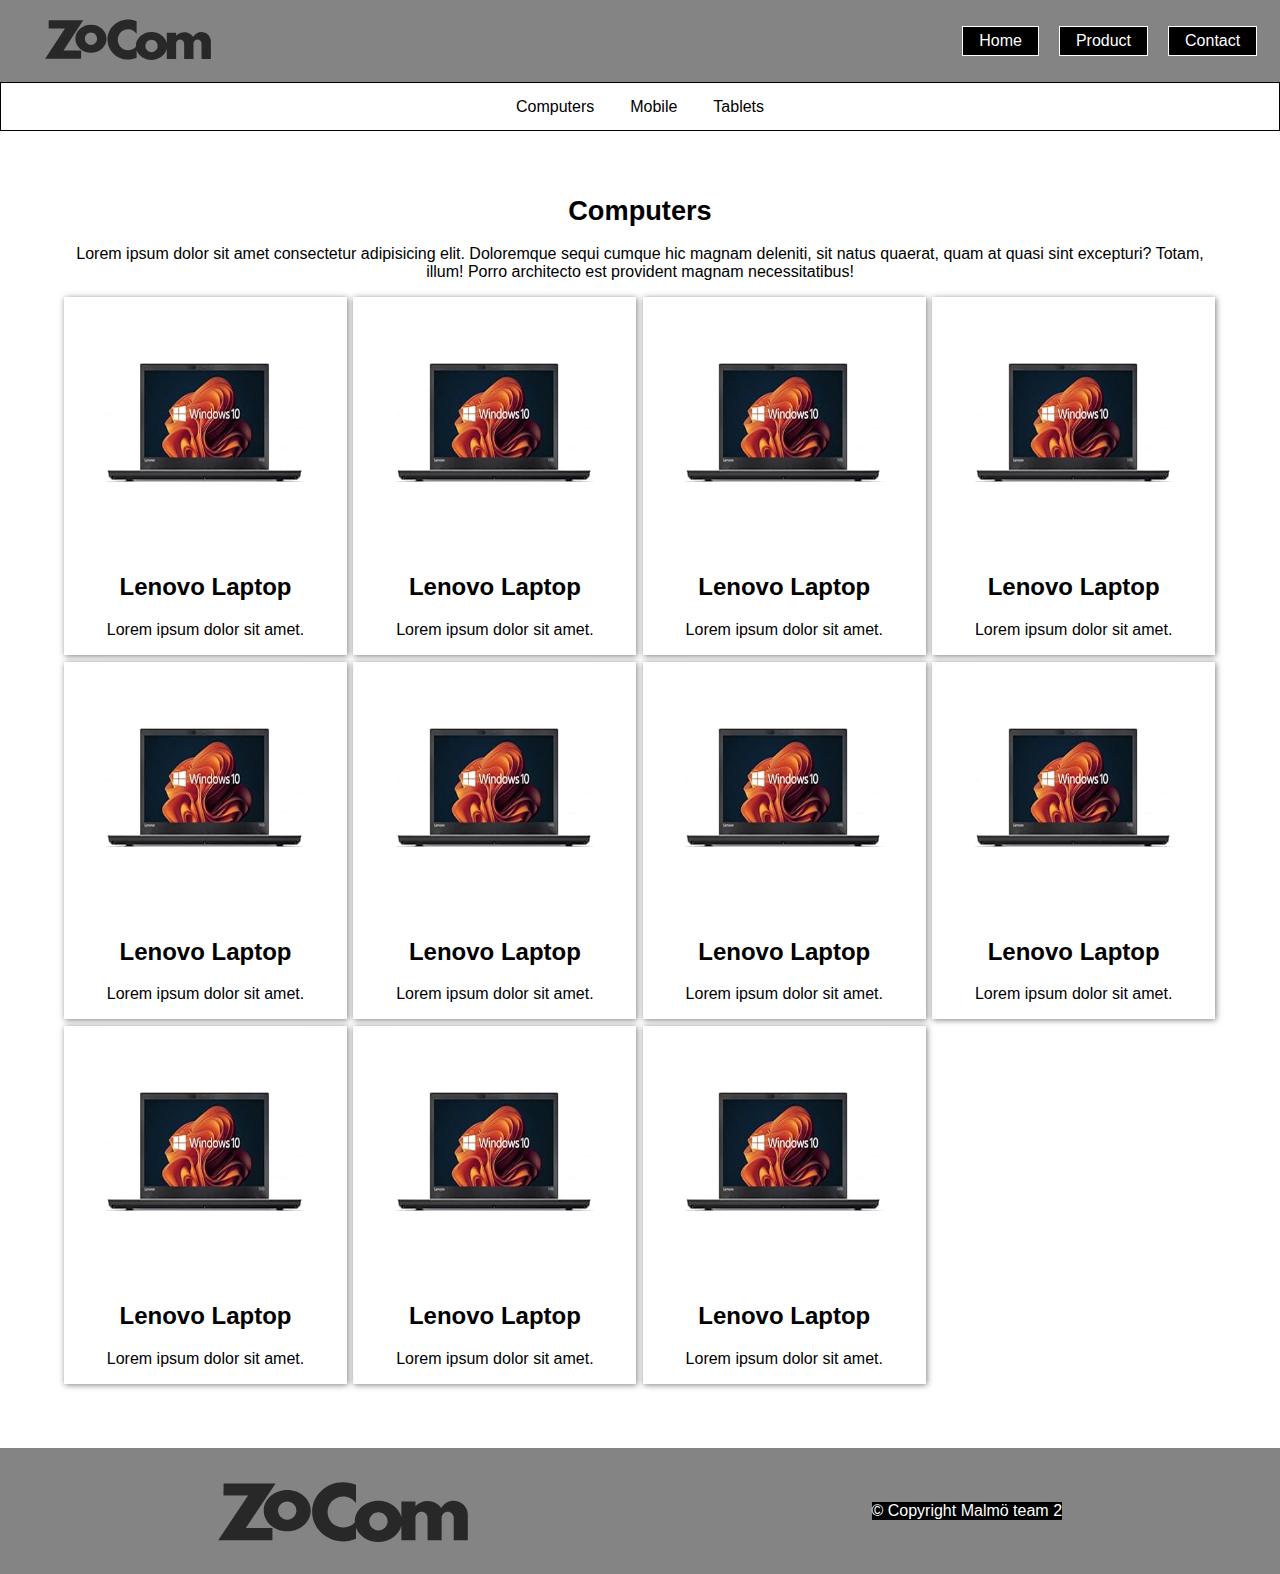
<file: computers.html>
<!DOCTYPE html>
<html lang="en">
<head>
    <meta charset="UTF-8">
    <meta name="viewport" content="width=device-width, initial-scale=1.0">
    <meta name="description" content="Boiler Room V39">
    <link rel="stylesheet" href="css/style.css">
    <title>Boiler-RoomV39-Computers</title>
</head>
<body>

    <header class="grid">
        <nav>
            <!-- <a href="#">Home</a>
            <a href="#">Products</a>
            <a href="#">Contact</a> -->
            <a href="index.html"><img id="logotyp" alt="home-logo" src="pictures/zocom-logo.svg" ></a>
             <ul>
                <li class="active-link"><a href="index.html">Home</a></li>
                <li><a href="product.html">Product</a></li>
                <li><a href="contact.html">Contact</a></li>
            </ul>
        </nav>
    </header>

    <aside>
        <!-- Lade till en ul med list items -->
        <ul>
            <li><a href="computers.html">Computers</a></li>
            <li><a href="mobile.html">Mobile</a></li>
            <li><a href="tablets.html">Tablets</a></li>
        </ul>
    </aside>
    <main>

            <h1>Computers</h1>
            <p>Lorem ipsum dolor sit amet consectetur adipisicing elit. Doloremque sequi cumque hic magnam deleniti, sit natus quaerat, quam at quasi sint excepturi? Totam, illum! Porro architecto est provident magnam necessitatibus!</p>
        <section class="best-sellers">
        <!-- Ändrade från section -->
        <article>
            <!-- behöver vi inte ha "figure" på varje img? -->
            <img src="pictures/lenovo-laptop.jpg" alt="lenovolaptop" aria-label="lenovolaptop">
            <h2>Lenovo Laptop</h2>
             <!--ändrar h2 för o matcha produkt-typen  -->
            <p>Lorem ipsum dolor sit amet.</p>
        </article>
        
        <article>
            <!-- behöver vi inte ha "figure" på varje img? -->
            <img src="pictures/lenovo-laptop.jpg" alt="lenovolaptop" aria-label="lenovolaptop">
            <h2>Lenovo Laptop</h2>
             <!--ändrar h2 för o matcha produkt-typen  -->
            <p>Lorem ipsum dolor sit amet.</p>
        </article>
        
        <article>
            <img src="pictures/lenovo-laptop.jpg" alt="lenovolaptop" aria-label="lenovolaptop">
            <h2>Lenovo Laptop</h2>
             <!--ändrar h2 för o matcha produkt-typen  -->
            <p>Lorem ipsum dolor sit amet.</p>
        </article>
        
        <article>
            <img src="pictures/lenovo-laptop.jpg" alt="lenovolaptop" aria-label="lenovolaptop">
            <h2>Lenovo Laptop</h2>
             <!--ändrar h2 för o matcha produkt-typen  -->
            <p>Lorem ipsum dolor sit amet.</p>  
        </article>
    
        <article>
            <!-- behöver vi inte ha "figure" på varje img? -->
            <img src="pictures/lenovo-laptop.jpg" alt="lenovolaptop" aria-label="lenovolaptop">
            <h2>Lenovo Laptop</h2>
             <!--ändrar h2 för o matcha produkt-typen  -->
            <p>Lorem ipsum dolor sit amet.</p>
        </article>
        
        <article>
            <!-- behöver vi inte ha "figure" på varje img? -->
            <img src="pictures/lenovo-laptop.jpg" alt="lenovolaptop" aria-label="lenovolaptop">
            <h2>Lenovo Laptop</h2>
             <!--ändrar h2 för o matcha produkt-typen  -->
            <p>Lorem ipsum dolor sit amet.</p>
        </article>
        
        <article>
            <img src="pictures/lenovo-laptop.jpg" alt="lenovolaptop" aria-label="lenovolaptop">
            <h2>Lenovo Laptop</h2>
             <!--ändrar h2 för o matcha produkt-typen  -->
            <p>Lorem ipsum dolor sit amet.</p>
        </article>
        
        <article>
            <img src="pictures/lenovo-laptop.jpg" alt="lenovolaptop" aria-label="lenovolaptop">
            <h2>Lenovo Laptop</h2>
             <!--ändrar h2 för o matcha produkt-typen  -->
            <p>Lorem ipsum dolor sit amet.</p>  
        </article>

        <article>
            <!-- behöver vi inte ha "figure" på varje img? -->
            <img src="pictures/lenovo-laptop.jpg" alt="lenovolaptop" aria-label="lenovolaptop">
            <h2>Lenovo Laptop</h2>
             <!--ändrar h2 för o matcha produkt-typen  -->
            <p>Lorem ipsum dolor sit amet.</p>
        </article>
        
        <article>
            <!-- behöver vi inte ha "figure" på varje img? -->
            <img src="pictures/lenovo-laptop.jpg" alt="lenovolaptop" aria-label="lenovolaptop">
            <h2>Lenovo Laptop</h2>
             <!--ändrar h2 för o matcha produkt-typen  -->
            <p>Lorem ipsum dolor sit amet.</p>
        </article>
        
        <article>
            <img src="pictures/lenovo-laptop.jpg" alt="lenovolaptop" aria-label="lenovolaptop">
            <h2>Lenovo Laptop</h2>
             <!--ändrar h2 för o matcha produkt-typen  -->
            <p>Lorem ipsum dolor sit amet.</p>
        </article>
        

    </section>
</main>
    
    <footer>
        <img src="pictures/zocom-logo.svg" alt="homelogo" class="logo-bottom">
        <p> &#169; Copyright Malmö team 2</p> 
        
    </footer>   
    
</body>
</html>
</file>
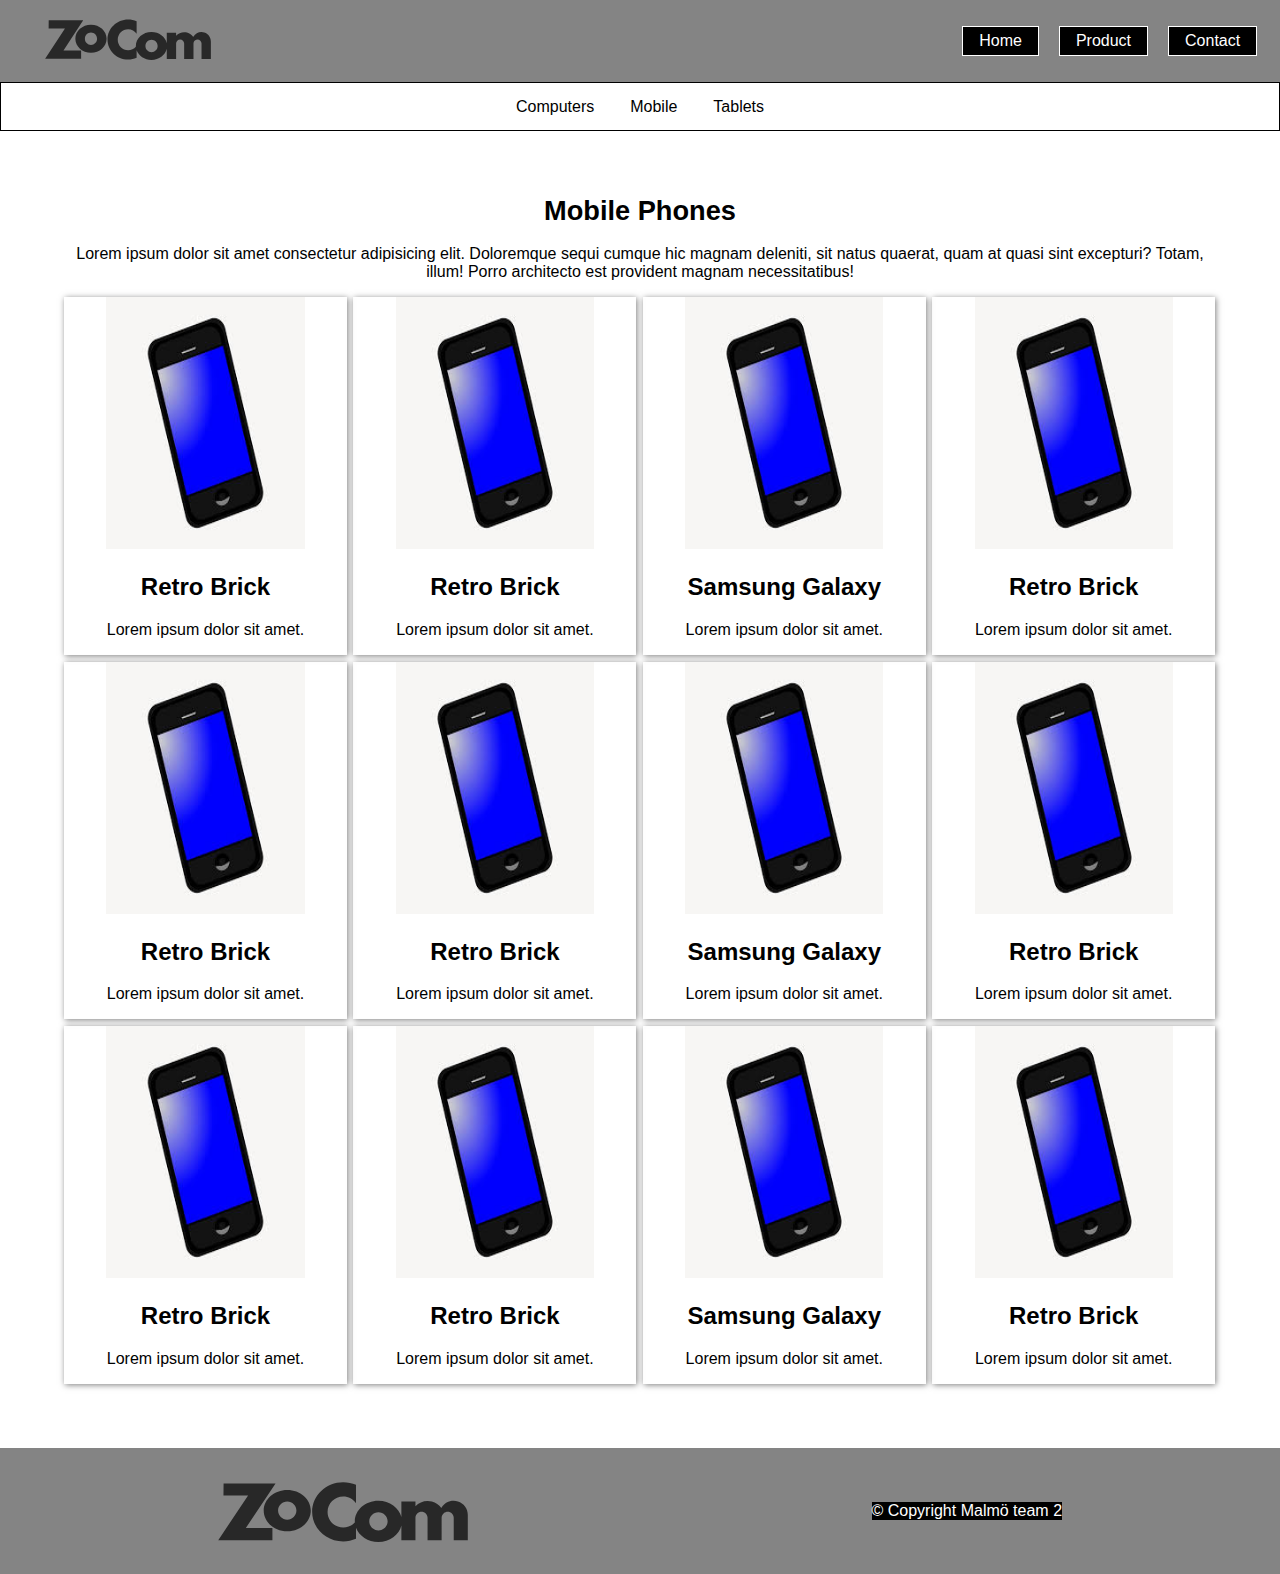
<file: mobile.html>
<!DOCTYPE html>
<html lang="en">
<head>
    <meta charset="UTF-8">
    <meta name="viewport" content="width=device-width, initial-scale=1.0">
    <meta name="description" content="Boiler Room V39">
    <link rel="stylesheet" href="css/style.css">
    <title>Boiler-RoomV39-Computers</title>
</head>
<body>

    <header class="grid">
        <nav>
            <!-- <a href="#">Home</a>
            <a href="#">Products</a>
            <a href="#">Contact</a> -->
            <a href="index.html"><img id="logotyp" src="pictures/zocom-logo.svg" aria-label="gå till hemsidan" ></a>
             <ul>
                <li class="active-link"><a href="index.html">Home</a></li>
                <li><a href="product.html">Product</a></li>
                <li><a href="contact.html">Contact</a></li>
            </ul>
        </nav>
    </header>

    <aside>
        <!-- Lade till en ul med list items -->
        <ul>
            <li><a href="computers.html">Computers</a></li>
            <li><a href="mobile.html">Mobile</a></li>
            <li><a href="tablets.html">Tablets</a></li>
        </ul>
    </aside>
    <main>
        <h1>Mobile Phones</h1>
        <p>Lorem ipsum dolor sit amet consectetur adipisicing elit. Doloremque sequi cumque hic magnam deleniti, sit natus quaerat, quam at quasi sint excepturi? Totam, illum! Porro architecto est provident magnam necessitatibus!</p>
        <section class="best-sellers">
            <article>

                <img src="pictures/Retro-brick.jpeg" alt="retro brick" aria-label="retro brick">
                <h2>Retro Brick</h2>

                <p>Lorem ipsum dolor sit amet.</p>
            </article>

            <article>

                <img src="pictures/Retro-brick.jpeg" alt="retro brick" aria-label="retro brick">
                <h2>Retro Brick</h2>

                <p>Lorem ipsum dolor sit amet.</p>
            </article>
            
            <article>
                <img src="pictures/Retro-brick.jpeg" alt="retro brick" aria-label="retro brick">
                <h2>Samsung Galaxy</h2>

                <p>Lorem ipsum dolor sit amet.</p>  
            </article>

            <article>
                <img src="pictures/Retro-brick.jpeg" alt="retro brick" aria-label="retro brick">
                <h2>Retro Brick</h2>
                <p>Lorem ipsum dolor sit amet.</p>
            </article>

            <article>

                <img src="pictures/Retro-brick.jpeg" alt="retro brick" aria-label="retro brick">
                <h2>Retro Brick</h2>

                <p>Lorem ipsum dolor sit amet.</p>
            </article>

            <article>

                <img src="pictures/Retro-brick.jpeg" alt="retro brick" aria-label="retro brick">
                <h2>Retro Brick</h2>

                <p>Lorem ipsum dolor sit amet.</p>
            </article>
            
            <article>
                <img src="pictures/Retro-brick.jpeg" alt="retro brick" aria-label="retro brick">
                <h2>Samsung Galaxy</h2>

                <p>Lorem ipsum dolor sit amet.</p>  
            </article>

            <article>
                <img src="pictures/Retro-brick.jpeg" alt="retro brick" aria-label="retro brick">
                <h2>Retro Brick</h2>
                <p>Lorem ipsum dolor sit amet.</p>
            </article>

            <article>

                <img src="pictures/Retro-brick.jpeg" alt="retro brick" aria-label="retro brick">
                <h2>Retro Brick</h2>

                <p>Lorem ipsum dolor sit amet.</p>
            </article>

            <article>

                <img src="pictures/Retro-brick.jpeg" alt="retro brick" aria-label="retro brick">
                <h2>Retro Brick</h2>

                <p>Lorem ipsum dolor sit amet.</p>
            </article>
            
            <article>
                <img src="pictures/Retro-brick.jpeg" alt="retro brick" aria-label="retro brick">
                <h2>Samsung Galaxy</h2>

                <p>Lorem ipsum dolor sit amet.</p>  
            </article>

            <article>
                <img src="pictures/Retro-brick.jpeg" alt="retro brick" aria-label="retro brick">
                <h2>Retro Brick</h2>
                <p>Lorem ipsum dolor sit amet.</p>
            </article>
        </section>
    </main>
    
            <footer>
                <img src="pictures/zocom-logo.svg" class="logo-bottom" alt="logotyp" aria-label="gå till startsidan">
                <p> &#169; Copyright Malmö team 2</p> 
                
            </footer>   
    
</body>
</html>
</file>
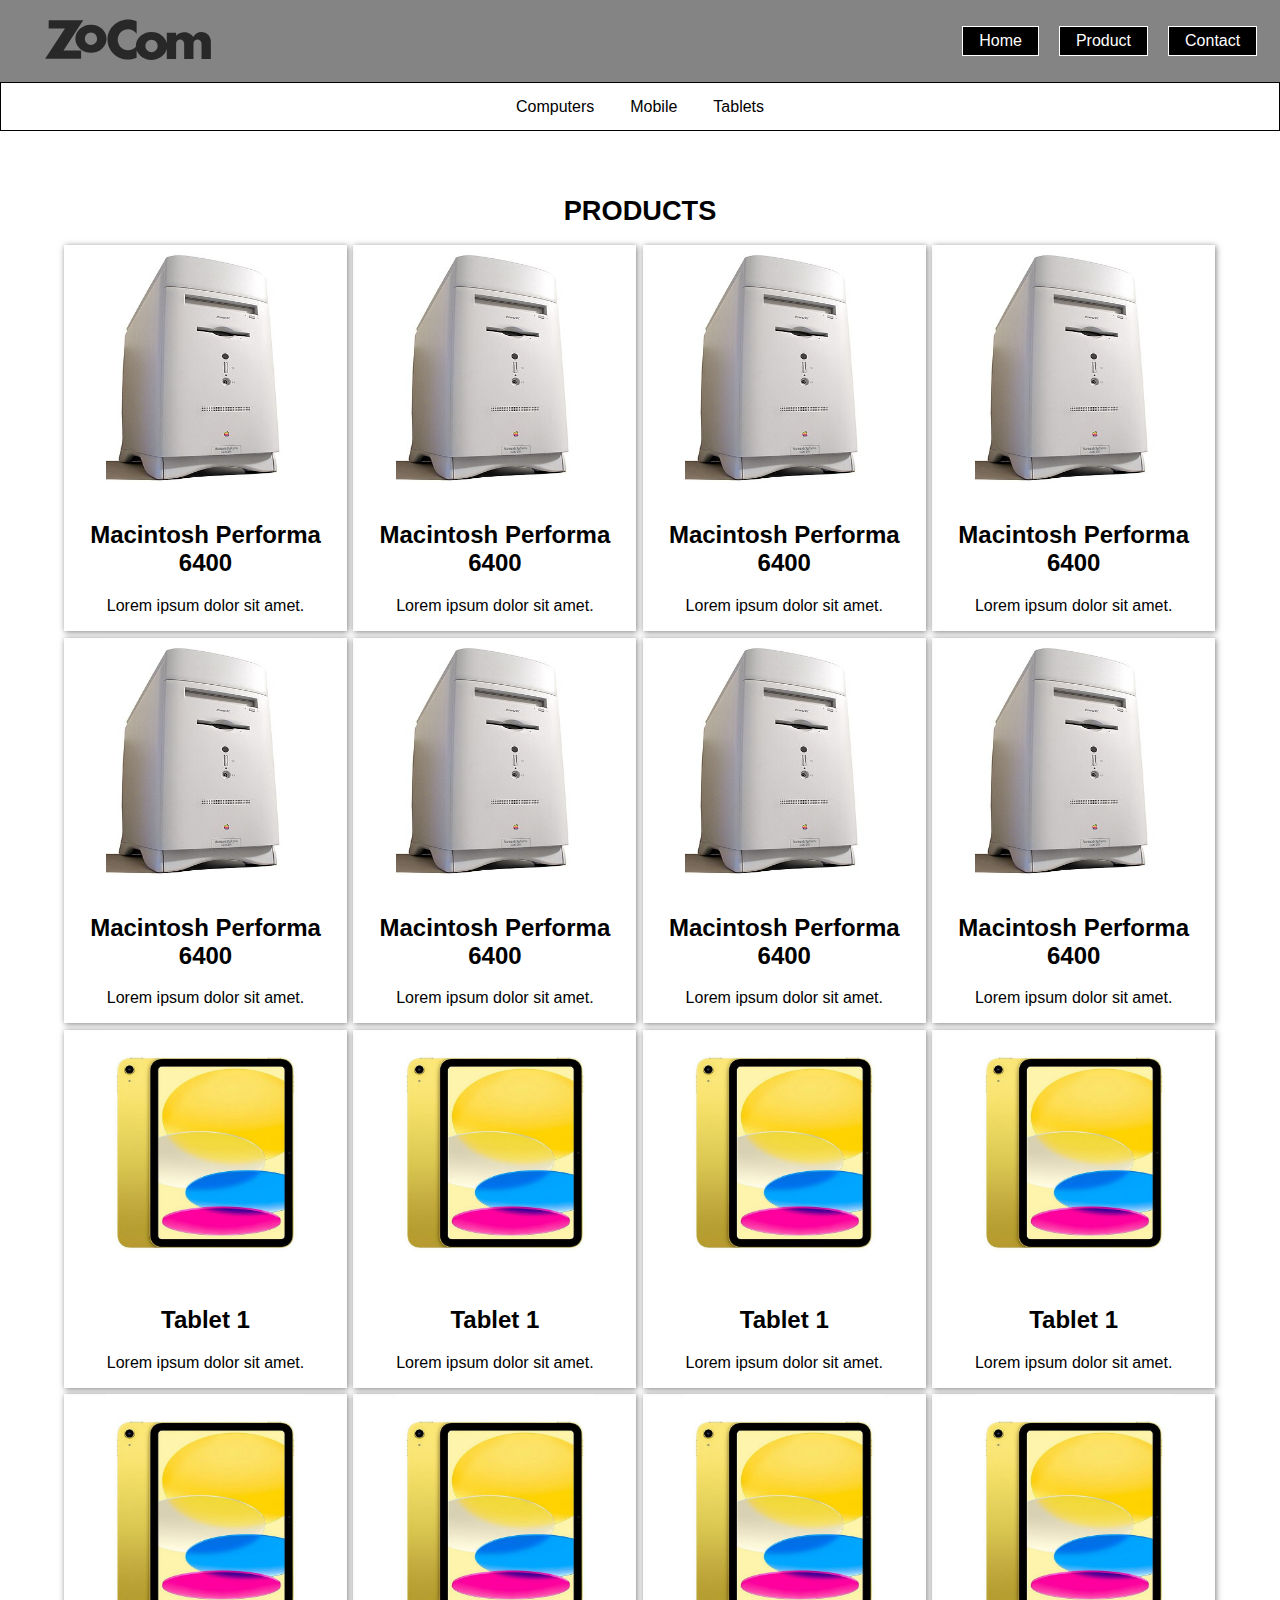
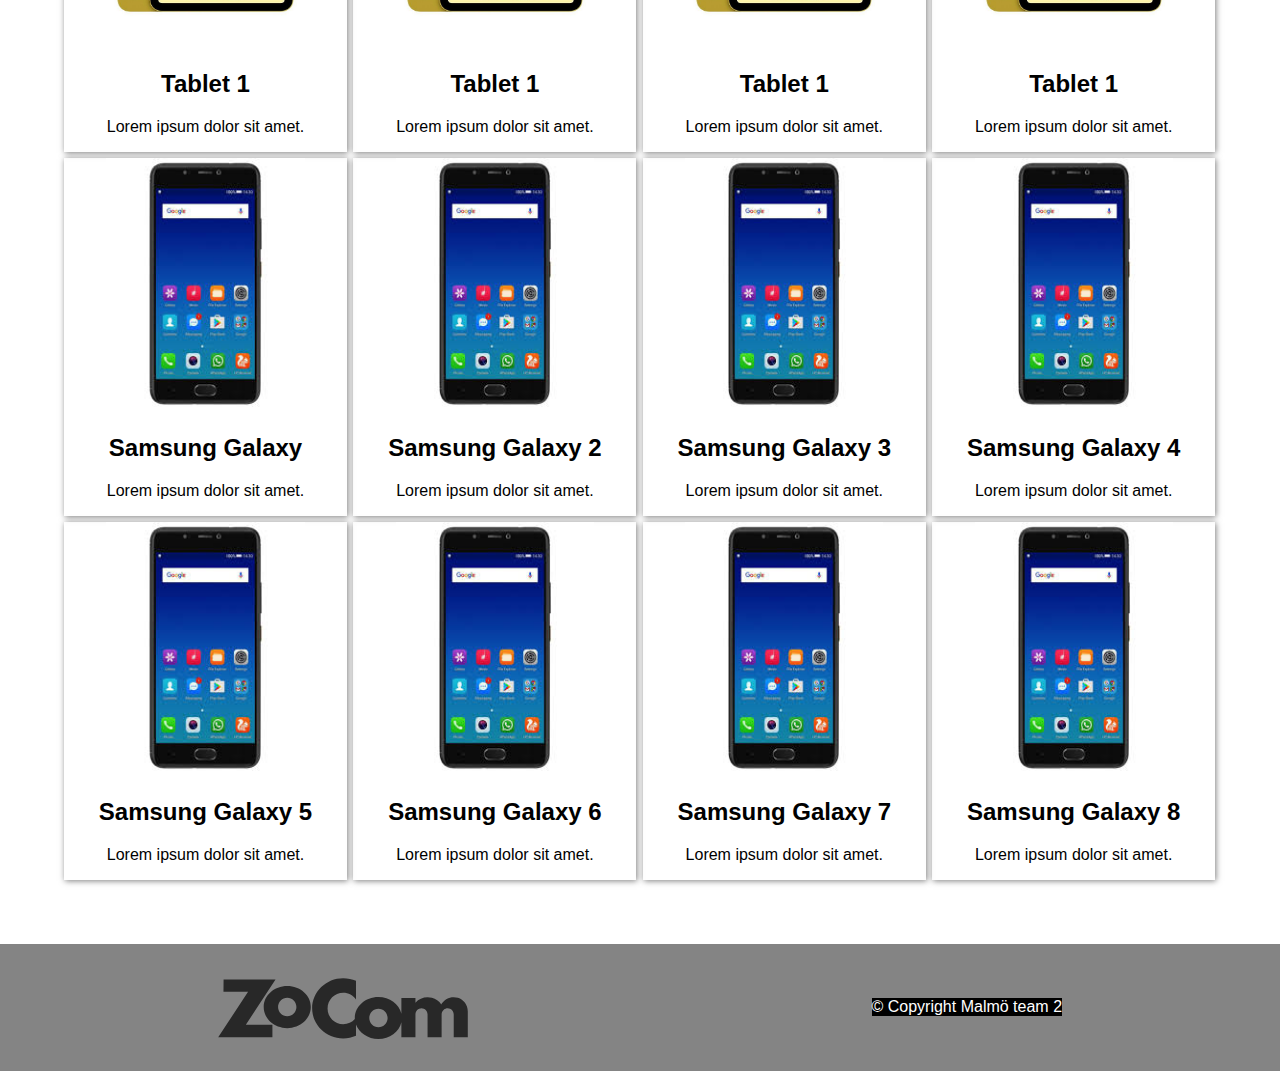
<file: product.html>
<!DOCTYPE html>
<html lang="en">
<head>
    <meta charset="UTF-8">
    <meta name="viewport" content="width=device-width, initial-scale=1.0">
    <meta name="description" content="Boiler Room V39">
    <link rel="stylesheet" href="css/style.css">
    <title>Boiler-RoomV39</title>
</head>

<body>
    <header class="grid">
        <nav>
            <a href="index.html"><img id="logotyp" src="pictures/zocom-logo.svg" aria-label="gå till startsidan" ></a>
             <ul>

                <li><a href="index.html">Home</a></li>
                <li class="active-link"><a href="product.html">Product</a></li>
                <li><a href="contact.html">Contact</a></li>
            </ul>
        </nav>
    </header>

    <aside>
        <!-- Lade till en ul med list items -->
        <ul>
            <li><a href="computers.html">Computers</a></li>
            <li><a href="mobile.html">Mobile</a></li>
            <li><a href="tablets.html">Tablets</a></li>
        </ul>
    </aside>
    

    <main>
        <h1>PRODUCTS</h1>
    <section class="best-sellers">
        <article class="best-sellers-article">
            <img src="pictures/Macintosh_Performa_6400.jpg" alt="Macintosh" aria-label="macintosh">
            <h2>Macintosh Performa 6400</h2>
            <p>Lorem ipsum dolor sit amet.</p>  
        </article>
        
        <article class="best-sellers-article">
            <img src="pictures/Macintosh_Performa_6400.jpg" alt="Macintosh" aria-label="macintosh">
            <h2>Macintosh Performa 6400</h2>
            <p>Lorem ipsum dolor sit amet.</p>  
        </article>

        <article class="best-sellers-article">
            <img src="pictures/Macintosh_Performa_6400.jpg" alt="Macintosh" aria-label="macintosh">
            <h2>Macintosh Performa 6400</h2>
            <p>Lorem ipsum dolor sit amet.</p>
        </article>

        <article class="best-sellers-article">
            <img src="pictures/Macintosh_Performa_6400.jpg" alt="Macintosh" aria-label="macintosh">
            <h2>Macintosh Performa 6400</h2>
            <p>Lorem ipsum dolor sit amet.</p>  
        </article>
        <article class="best-sellers-article">
            <img src="pictures/Macintosh_Performa_6400.jpg" alt="Macintosh" aria-label="macintosh">
            <h2>Macintosh Performa 6400</h2>
            <p>Lorem ipsum dolor sit amet.</p>  
        </article>
        
        <article class="best-sellers-article">
            <img src="pictures/Macintosh_Performa_6400.jpg" alt="Macintosh" aria-label="macintosh">
            <h2>Macintosh Performa 6400</h2>
            <p>Lorem ipsum dolor sit amet.</p>  
        </article>
    
        <article class="best-sellers-article">
            <img src="pictures/Macintosh_Performa_6400.jpg" alt="Macintosh" aria-label="macintosh">
            <h2>Macintosh Performa 6400</h2>
            <p>Lorem ipsum dolor sit amet.</p>  
        </article>
        <article class="best-sellers-article">
            <img src="pictures/Macintosh_Performa_6400.jpg" alt="Macintosh" aria-label="macintosh">
            <h2>Macintosh Performa 6400</h2>
            <p>Lorem ipsum dolor sit amet.</p>  
        </article>
    <!-- Computers -->
     <!-- Tablets -->
        <article class="best-sellers-article">
            <img src="pictures/yellowpad.jpeg" alt="yellowpad tablet" aria-label="yellowpad tablet">
            <h2>Tablet 1</h2>
            <p>Lorem ipsum dolor sit amet.</p>  
        </article>
        <article class="best-sellers-article">   
            <img src="pictures/yellowpad.jpeg" alt="yellowpad tablet" aria-label="yellowpad tablet">
            <h2>Tablet 1</h2>
            <p>Lorem ipsum dolor sit amet.</p>  
        </article>

        <article class="best-sellers-article">
            <img src="pictures/yellowpad.jpeg" alt="yellowpad tablet" aria-label="yellowpad tablet">
            <h2>Tablet 1</h2>
            <p>Lorem ipsum dolor sit amet.</p>
        </article>

        <article class="best-sellers-article">
            <img src="pictures/yellowpad.jpeg" alt="yellowpad tablet" aria-label="yellowpad tablet">
            <h2>Tablet 1</h2>
            <p>Lorem ipsum dolor sit amet.</p>  
        </article>
        <article class="best-sellers-article">
            <img src="pictures/yellowpad.jpeg" alt="yellowpad tablet" aria-label="yellowpad tablet">
            <h2>Tablet 1</h2>
            <p>Lorem ipsum dolor sit amet.</p>  
        </article>
        
        <article class="best-sellers-article">
            <img src="pictures/yellowpad.jpeg" alt="yellowpad tablet" aria-label="yellowpad tablet">
            <h2>Tablet 1</h2>
            <p>Lorem ipsum dolor sit amet.</p>  
        </article>
    
        <article class="best-sellers-article">
            <img src="pictures/yellowpad.jpeg" alt="yellowpad tablet" aria-label="yellowpad tablet">
            <h2>Tablet 1</h2>
            <p>Lorem ipsum dolor sit amet.</p>  
        </article>
        <article class="best-sellers-article">
            <img src="pictures/yellowpad.jpeg" alt="yellowpad tablet" aria-label="yellowpad tablet">
            <h2>Tablet 1</h2>
            <p>Lorem ipsum dolor sit amet.</p>  
        </article>
    <!-- Tablets -->
    <!-- Phones -->
        <article class="best-sellers-article">
            <img src="pictures/samsung-galaxy15.jpeg" alt="samsung-galaxy" aria-label="samsung-galaxy">
            <h2>Samsung Galaxy</h2>
            <p>Lorem ipsum dolor sit amet.</p>  
        </article>
        
        <article class="best-sellers-article">
            <img src="pictures/samsung-galaxy15.jpeg" alt="samsung-galaxy" aria-label="samsung-galaxy">
            <h2>Samsung Galaxy 2</h2>
            <p>Lorem ipsum dolor sit amet.</p>  
        </article>

        <article class="best-sellers-article">
            <img src="pictures/samsung-galaxy15.jpeg" alt="samsung-galaxy" aria-label="samsung-galaxy">
            <h2>Samsung Galaxy 3</h2>
            <p>Lorem ipsum dolor sit amet.</p>  
        </article>

        <article class="best-sellers-article">
            <img src="pictures/samsung-galaxy15.jpeg" alt="samsung-galaxy" aria-label="samsung-galaxy">
            <h2>Samsung Galaxy 4</h2>
            <p>Lorem ipsum dolor sit amet.</p>
        </article>
        <article class="best-sellers-article">
            <img src="pictures/samsung-galaxy15.jpeg" alt="samsung-galaxy" aria-label="samsung-galaxy">
            <h2>Samsung Galaxy 5</h2>
            <p>Lorem ipsum dolor sit amet.</p>  
        </article>
        
        <article class="best-sellers-article">
            <img src="pictures/samsung-galaxy15.jpeg" alt="samsung-galaxy" aria-label="samsung-galaxy">
            <h2>Samsung Galaxy 6</h2>
            <p>Lorem ipsum dolor sit amet.</p>  
        </article>
    
        <article class="best-sellers-article">
            <img src="pictures/samsung-galaxy15.jpeg" alt="samsung-galaxy" aria-label="samsung-galaxy">
            <h2>Samsung Galaxy 7</h2>
            <p>Lorem ipsum dolor sit amet.</p>  
        </article>
    
        <article class="best-sellers-article">
            <img src="pictures/samsung-galaxy15.jpeg" alt="samsung-galaxy" aria-label="samsung-galaxy">
            <h2>Samsung Galaxy 8</h2>
            <p>Lorem ipsum dolor sit amet.</p>
        </article>
    </section>
    </main>
    <!-- Phones -->
    <footer>
        <img src="pictures/zocom-logo.svg" class="logo-bottom" alt="logotyp" aria-label="gå till startsidan">
        <p> &#169; Copyright Malmö team 2</p> 
        
    </footer>
</body>

</html>
</file>
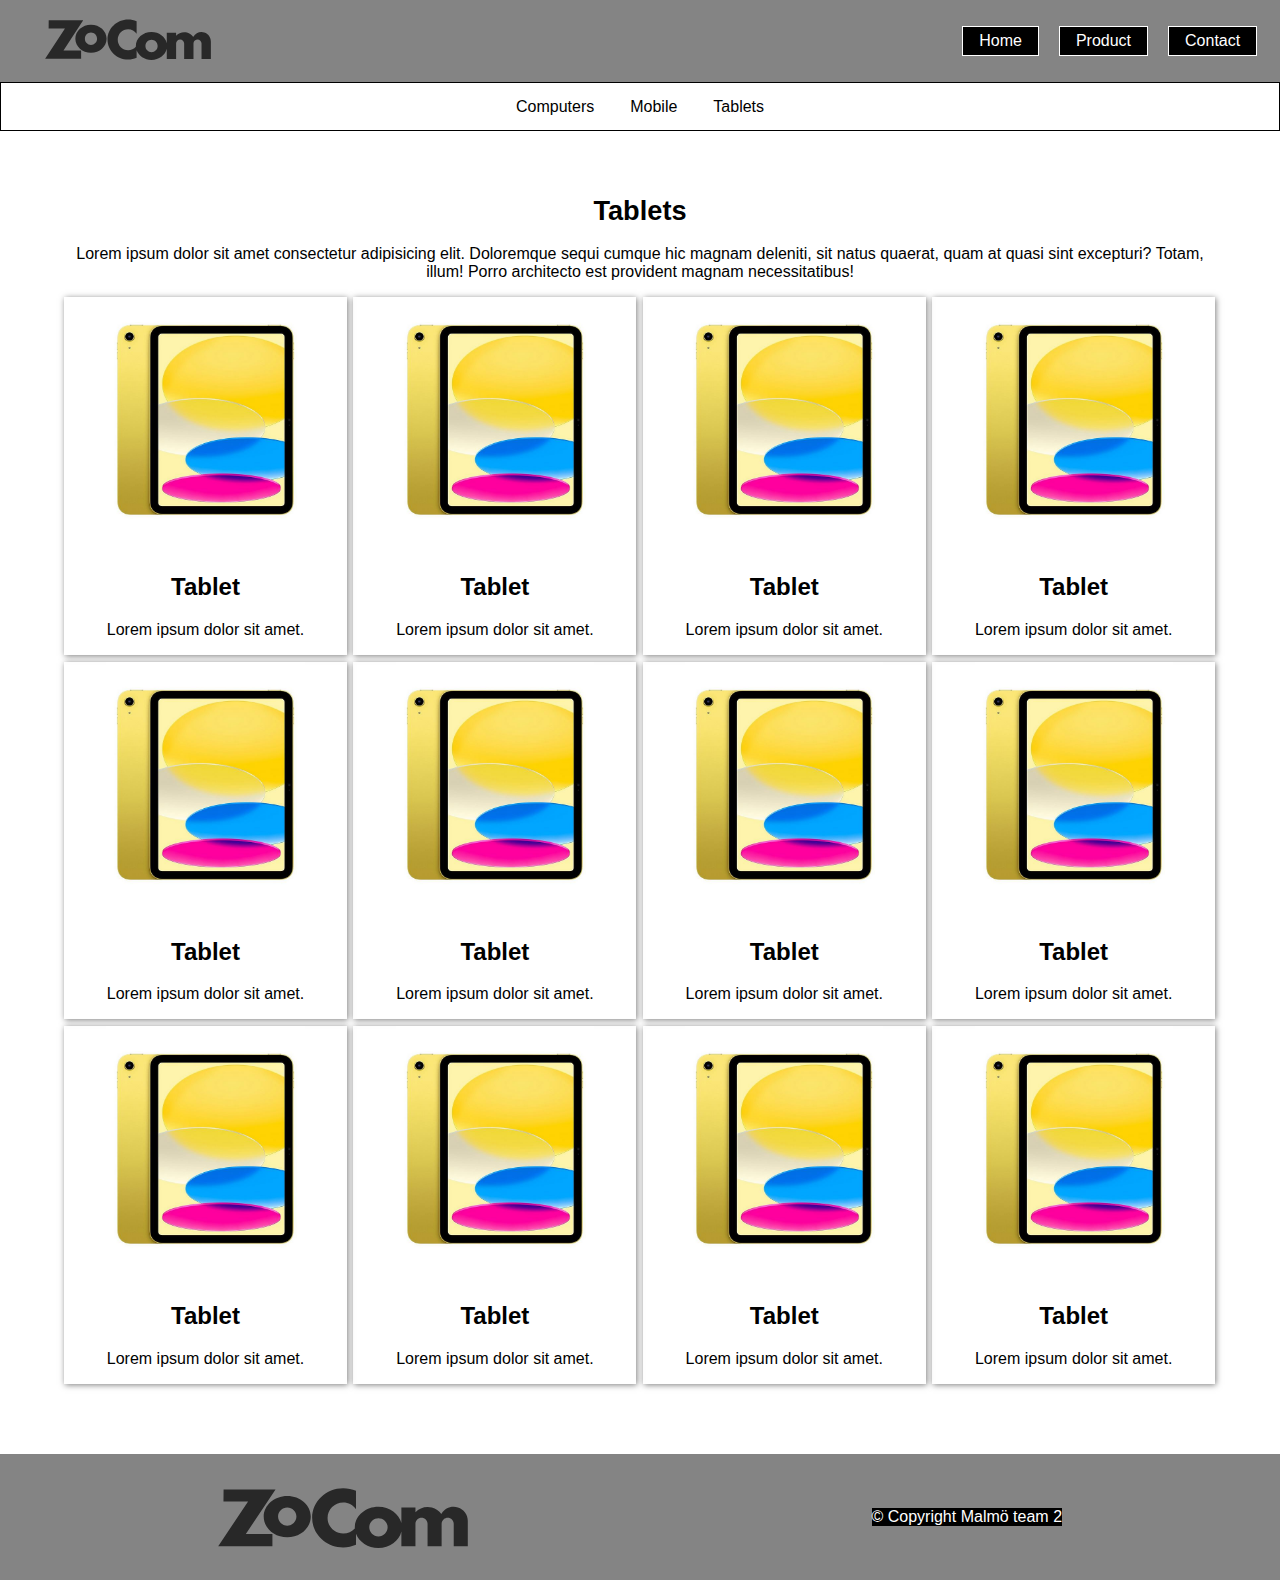
<file: tablets.html>
<!DOCTYPE html>
<html lang="en">
<head>
    <meta charset="UTF-8">
    <meta name="viewport" content="width=device-width, initial-scale=1.0">
    <meta name="description" content="Boiler Room V39">
    <link rel="stylesheet" href="css/style.css">
    <title>Boiler-RoomV39-Computers</title>
</head>
<body>

    <header class="grid">
        <nav>
            <!-- <a href="#">Home</a>
            <a href="#">Products</a>
            <a href="#">Contact</a> -->
            <a href="index.html"><img id="logotyp" src="pictures/zocom-logo.svg" aria-label="gå till startsidan"></a>
             <ul>
                <li class="active-link"><a href="index.html">Home</a></li>
                <li><a href="product.html">Product</a></li>
                <li><a href="contact.html">Contact</a></li>
            </ul>
        </nav>
    </header>

    <aside>
        <!-- Lade till en ul med list items -->
        <ul>
            <li><a href="computers.html">Computers</a></li>
            <li><a href="mobile.html">Mobile</a></li>
            <li><a href="tablets.html">Tablets</a></li>
        </ul>
    </aside>

    <main>
        <h1>Tablets</h1>
            <p>Lorem ipsum dolor sit amet consectetur adipisicing elit. Doloremque sequi cumque hic magnam deleniti, sit natus quaerat, quam at quasi sint excepturi? Totam, illum! Porro architecto est provident magnam necessitatibus!</p>
        <section class="best-sellers">
            <article>
                <img src="pictures/yellowpad.jpeg" alt="Yellowpad Tablet" aria-label="Yellowpad Tablet">
                <h2>Tablet</h2>
                <p>Lorem ipsum dolor sit amet.</p>
            </article>

            <article>
                <img src="pictures/yellowpad.jpeg" alt="Yellowpad Tablet" aria-label="Yellowpad Tablet">
                <h2>Tablet</h2>
                <p>Lorem ipsum dolor sit amet.</p>
            </article>

            <article>
                <img src="pictures/yellowpad.jpeg" alt="Yellowpad Tablet" aria-label="Yellowpad Tablet">
                <h2>Tablet</h2>
                <p>Lorem ipsum dolor sit amet.</p>
            </article>

            <article>
                <img src="pictures/yellowpad.jpeg" alt="Yellowpad Tablet" aria-label="Yellowpad Tablet">
                <h2>Tablet</h2>
                <p>Lorem ipsum dolor sit amet.</p>
            </article>

            <article>
                <img src="pictures/yellowpad.jpeg" alt="Yellowpad Tablet" aria-label="Yellowpad Tablet">
                <h2>Tablet</h2>
                <p>Lorem ipsum dolor sit amet.</p>
            </article>

            <article>
                <img src="pictures/yellowpad.jpeg" alt="Yellowpad Tablet" aria-label="Yellowpad Tablet">
                <h2>Tablet</h2>
                <p>Lorem ipsum dolor sit amet.</p>
            </article>

            <article>
                <img src="pictures/yellowpad.jpeg" alt="Yellowpad Tablet" aria-label="Yellowpad Tablet">
                <h2>Tablet</h2>
                <p>Lorem ipsum dolor sit amet.</p>
            </article>

            <article>
                <img src="pictures/yellowpad.jpeg" alt="Yellowpad Tablet" aria-label="Yellowpad Tablet">
                <h2>Tablet</h2>
                <p>Lorem ipsum dolor sit amet.</p>
            </article>

             <article>
                <img src="pictures/yellowpad.jpeg" alt="Yellowpad Tablet" aria-label="Yellowpad Tablet">
                <h2>Tablet</h2>
                <p>Lorem ipsum dolor sit amet.</p>
            </article>

            <article>
                <img src="pictures/yellowpad.jpeg" alt="Yellowpad Tablet" aria-label="Yellowpad Tablet">
                <h2>Tablet</h2>
                <p>Lorem ipsum dolor sit amet.</p>
            </article>

            <article>
                <img src="pictures/yellowpad.jpeg" alt="Yellowpad Tablet" aria-label="Yellowpad Tablet">
                <h2>Tablet</h2>
                <p>Lorem ipsum dolor sit amet.</p>
            </article>

            <article>
                <img src="pictures/yellowpad.jpeg" alt="Yellowpad Tablet" aria-label="Yellowpad Tablet">
                <h2>Tablet</h2>
                <p>Lorem ipsum dolor sit amet.</p>
            </article>
            <article>
        </section>
    </main>     
    
    <footer>
        <img src="pictures/zocom-logo.svg" alt="home-logo" class="logo-bottom">
        <p> &#169; Copyright Malmö team 2</p> 
        
    </footer>   
    
</body>
</html>
</file>
<file: css/style.css>
body {
    margin: 0px;
    padding: 0px;
    font-family: Verdana, Geneva, Tahoma, sans-serif;
}

.headergrid {
    display: grid;
    grid-template-columns: 1fr;
    gap: 1rem;
    text-align: center;
}

.grid {
    display: grid;
    grid-template-columns: 1fr;
    gap: 1rem;
    text-align: center;
}

#logotyp {
    width: 40%;
}

.contact-grid {
    display: grid;
    grid-template-columns: 1fr;
    gap: 1rem;
    text-align: center;
}

.contact-map {
    gap: 1rem;
    text-align: center;
}

.googlemap {
    width: 100%;

}

header nav {
    display: flex;
    flex-direction: column;
    justify-content: center;
    align-items: center;
    text-align: center;
    background-color: #848484;
}

h1 {
    text-align: center;
    font-size: clamp(1.5rem, 1.7rem, 2rem);


}

h3 {
    font-size: clamp(10px, 12px, 20px);
}

p {
    text-align: center;
}

nav li {
    border: 1px solid #ffffff;
    background-color: black;
    margin: 10px;
    padding: .3rem 1rem;

}


/* jag la till padding 0 för den hade padding 40 på vänster sida av någon anledning annars. */
nav ul {
    text-decoration: none;
    list-style: none;
    padding: 0;
}

nav a {
    text-decoration: none;
    color: #fff;
}

#hero-img {
   width: 100%;
}

.index-article p {
    padding: 0.4rem 1rem;
}


/* lades till aside och aside a */
aside {
    display:flex;
    justify-content: center;
    border: solid black 1px;
    /* margin: .5rem; */
}

aside a {
    text-decoration: none;
    margin: 10px;
    color: #000000;
    padding: .3rem .5rem;
}

aside ul {
    text-decoration: none;
    margin: 10px;
    color: #000000;
    padding: .3rem .5rem;
    display:flex;
    justify-content: center;
    list-style-type: none;
}

/* specifierade classen i index.html så att den inte påverkar andra .best-sellers class. */

.best-sellers-home {
    display: flex;
    flex-wrap: wrap;
    justify-content: center;
    align-items: center;
    text-align: center;
    margin-top: .8rem;
    gap: 0.7rem;
    padding: 2rem;

}

.best-sellers-home article{
    flex: 1 1 40%;
    box-shadow: 1px 1px 6px rgba(0,0,0, 0.5);

    
}

.best-sellers-home article img{
    /* Fixed width så att bilderna inte stretchar, då vi hade olika storlek på orginal bilder och inte samma. */
    width:252px;
   /* Alla bilder får fixed height, så det passar och ser finare ut. */
    height: 252px;
    margin-top: 20px;
    
}
.best-sellers {
    display: flex;
    flex-wrap: wrap;
    justify-content: center;
    align-items: center;
    text-align: center;
    margin-top: .8rem;
    margin-bottom: .8rem;
    gap: .4rem;
}

.best-sellers article {
    box-shadow: 1px 1px 6px rgba(0,0,0, 0.5);
}

.best-sellers img {
    width: clamp(30%, 70%, 90%);
    height: 252px;
}

footer {
    display: flex;
    justify-content: space-around;
    background-color: #848484;
    color: rgb(255, 255, 255);
    padding: 2rem 1rem;
    align-items: center;
}

footer p{
    background-color: #000000;
}

.logo-bottom {
    width: 20%;
}


@media (min-width:426px) and (max-width:768px){
    .best-sellers-home {
        justify-content: start;
        padding: 0;
    }
    

    .best-sellers-home article img {

        /* la till fixed height så att den kan hålla två bilder/rad i best-sellers-home sidan. det ser ok ut med ungefär 10rem tills 768px screens */
        height: 10rem;
        width: 10rem;
        
    }


    .best-sellers {
        justify-content: start;

    }
    .best-sellers article {
        flex-basis: calc(50% - 4.5px); /* Adjusts width to 3 images per row, minus the gap */
    }
    
    .best-sellers article img {
        height: 252px ;

    }
    header.headergrid {
        display: flex;
        /* ändrade flex-direction till column för att den ska ta hela bredden och det funkar fint eftersom det endast är en column. */
        flex-direction: column; 
        padding: 0;
        margin: 0;
    }

    #logotyp {
        width: 60%;
    }
    header nav {
        display: flex;
        /* flex-direction row så att meny knapparna håller sig i position */
        flex-direction: row;
        justify-content: center;
        align-items: center;
        text-align: center;
        background-color: #848484;
        padding: 0;
        margin: 0;
    }
    nav ul {
        display: flex;
        justify-content: space-around;
        /* margin-right 1% så att den inte fastnar vid höger kant, det ska se snyggt ut. */
        margin-right: 1%;
    }
    nav a {
        width: clamp(15%, 20%, 25%);
        margin-right: auto;
    }

    .logo-bottom {
        width: clamp(9%, 10%, 11%);
    }
        /* Detta skapar en grid layout där huvudrubriken stretchar över hela översta raden. Med sex kolumner lyckades vi lägga två stycken av dessa articlar på tredje raden, med width 75% kunde vi justera en likgiltig storlek*/
    .contact-header {
        grid-column: auto / span 6;
    }
    .index-article {
        grid-column: auto / span 2;
        justify-self: center;
    }
    .index-article-bottom { 
        grid-column: auto / span 3;
        width: 75%;
        justify-self: center;
    }
    /*  */

    .contact-grid {
        display: grid;
        grid-template-columns: repeat(6, 1fr);
        grid-template-rows: auto 1fr 1fr;
        gap: 1rem;
        text-align: center;
        font-size: clamp(.6rem, .7rem, 1.5rem);
    }
 

        /* adjusts layout width, giving it margin on all fours sides */
        main {
            width: 90vw;
            margin: 5% auto;
        }
}


@media (min-width:769px) and (max-width:1024px){

    .best-sellers {
        justify-content: start;

    }
    .best-sellers article {
        flex-basis: calc(33.33% - 4.5px); /* Adjusts width to 3 images per row, minus the gap */
    }
    .best-sellers article img {
        height: 252px ;

    }

    #logotyp {
        width: 70%;
    }

header.headergrid {
    display: flex;
    /* ändrade flex-direction till column för att den ska ta hela bredden och det funkar fint eftersom det endast är en column. */
    flex-direction: column; 
    padding: 0;
    margin: 0;
}
header nav {
    display: flex;
    /* flex-direction row så att meny knapparna håller sig i position */
    flex-direction: row;
    justify-content: center;
    align-items: center;
    text-align: center;
    background-color: #848484;
    padding: 0;
    margin: 0;
}
nav ul {
    display: flex;
    justify-content: space-around;
    /* margin-right 1% så att den inte fastnar vid höger kant, det ska se snyggt ut. */
    margin-right: 1%;
}
nav a {
    width: clamp(15%, 20%, 25%);
    margin-right: auto;
}

.logo-bottom {
    width: clamp(9%, 10%, 11%);
}

.contact-header {
    grid-column: auto / span 6;
}
.index-article {
    grid-column: auto / span 2;
    justify-self: center;
}
.index-article-bottom { 
    grid-column: auto / span 3;
    width: 75%;
    justify-self: center;
}


.contact-grid {
    display: grid;
    grid-template-columns: repeat(6, 1fr);
    grid-template-rows: auto 1fr 1fr;
    gap: 1rem;
    text-align: center;
    font-size: clamp(.6rem, .7rem, 1.5rem);
}


    /* adjusts layout width, giving it margin on all fours sides */
    main {
        width: 90vw;
        margin: 5% auto;
    }

}


@media (min-width:1025px) {

    .best-sellers {
        justify-content: start;
    }
    .best-sellers article img {
        height: 252px ;

    }

    .best-sellers article {
        flex-basis: calc(25% - 5px); /* Adjusts width to 3 images per row, minus the gap */
    }
    #hero-img {
        /* Resize så påverkar clamp så att bilden inte blir för stor eller liten. */
       width: clamp(75%, 80%, 90%);
    }
    #logotyp {
        width: 65%;
    }

    header.headergrid {
        display: flex;
        /* ändrade flex-direction till column för att den ska ta hela bredden och det funkar fint eftersom det endast är en column. */
        flex-direction: column; 
        padding: 0;
        margin: 0;
    }
    header nav {
        display: flex;
        /* flex-direction row så att meny knapparna håller sig i position */
        flex-direction: row;
        justify-content: center;
        align-items: center;
        text-align: center;
        background-color: #848484;
        padding: 0;
        margin: 0;
    }
    nav ul {
        display: flex;
        justify-content: space-around;
        /* margin-right 1% så att den inte fastnar vid höger kant, det ska se snyggt ut. */
        margin-right: 1%;
    }
    nav a {
        width: clamp(15%, 20%, 25%);
        margin-right: auto;
    }

    
    /* adjusts layout width, giving it margin on all fours sides */
    main {
        width: 90vw;
        margin: 5% auto;
    }

    .contact-header {
        grid-column: auto / span 6;
    }
    .index-article {
        grid-column: auto / span 2;
    }
    .index-article-bottom { 
        grid-column: auto / span 3;
        width: 75%;
        justify-self: center;
    }


    .contact-grid {
        display: grid;
        grid-template-columns: repeat(6, 1fr);
        grid-template-rows: auto 1fr 1fr;
        gap: 1rem;
        text-align: center;
        font-size: clamp(.6rem, .7rem, 1.5rem);
    }
 
    .googlemap {
        width: 70%;
    
    }
    

}
</file>
